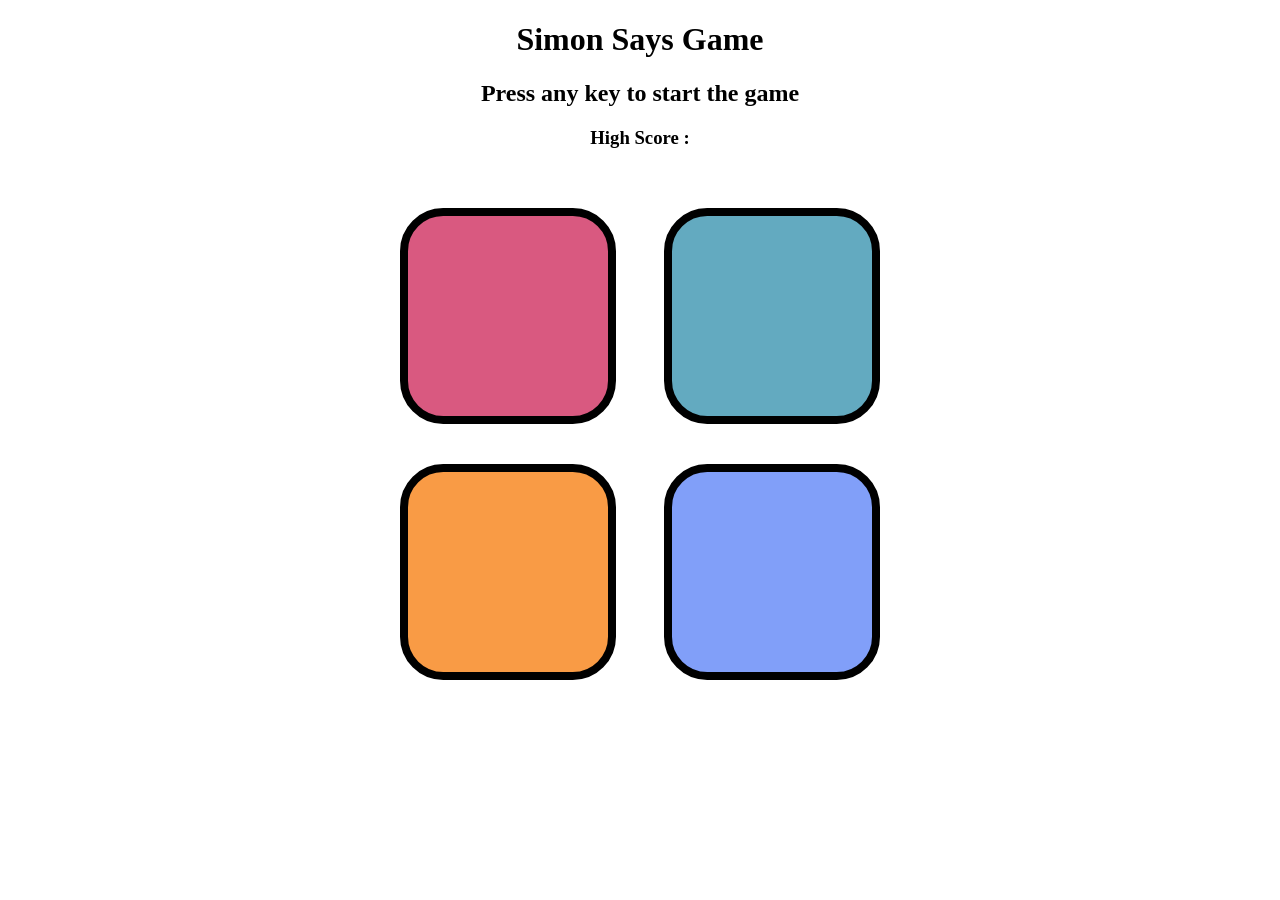
<file: index.html>
<!DOCTYPE html>
<html lang="en">
<head>
    <meta charset="UTF-8">
    <meta name="viewport" content="width=device-width, initial-scale=1.0">
    <title>Simon Says Game</title>
    <link rel="stylesheet" href="simon.css">
</head>
<body>
    <h1>Simon Says Game</h1>
    <h2>Press any key to start the game</h2>
    <h3>High Score : </h3>
    <div class="btn-container">
        <div class="line-one">
            <div class="btn red" type="button" id="red"></div>
            <div class="btn yellow" type="button" id="yellow"></div>
        </div>
        <div class="line-two">
            <div class="btn green" type="button" id="green"></div>
            <div class="btn purple" type="button" id="purple"></div>
        </div>
    </div>
    <script src="simon.js"></script>
</body>
</html>
</file>
<file: simon.css>
body{
    text-align: center;
}

.btn{
    height: 200px;
    width: 200px;
    border: 8px solid black;
    border-radius: 20%;
    margin: 2.5rem 1.5rem;
}

.btn-container{
    display: flex;
    justify-content: center;
}

.red{
    background-color: #d95980;
}
.yellow{
    background-color: #f99b45;
}
.green{
    background-color: #63aac0;
}
.purple{
    background-color: #819ff9;
}

.flash{
    background-color: #fff;
}

.userFlash{
    background-color: green;
}
</file>
